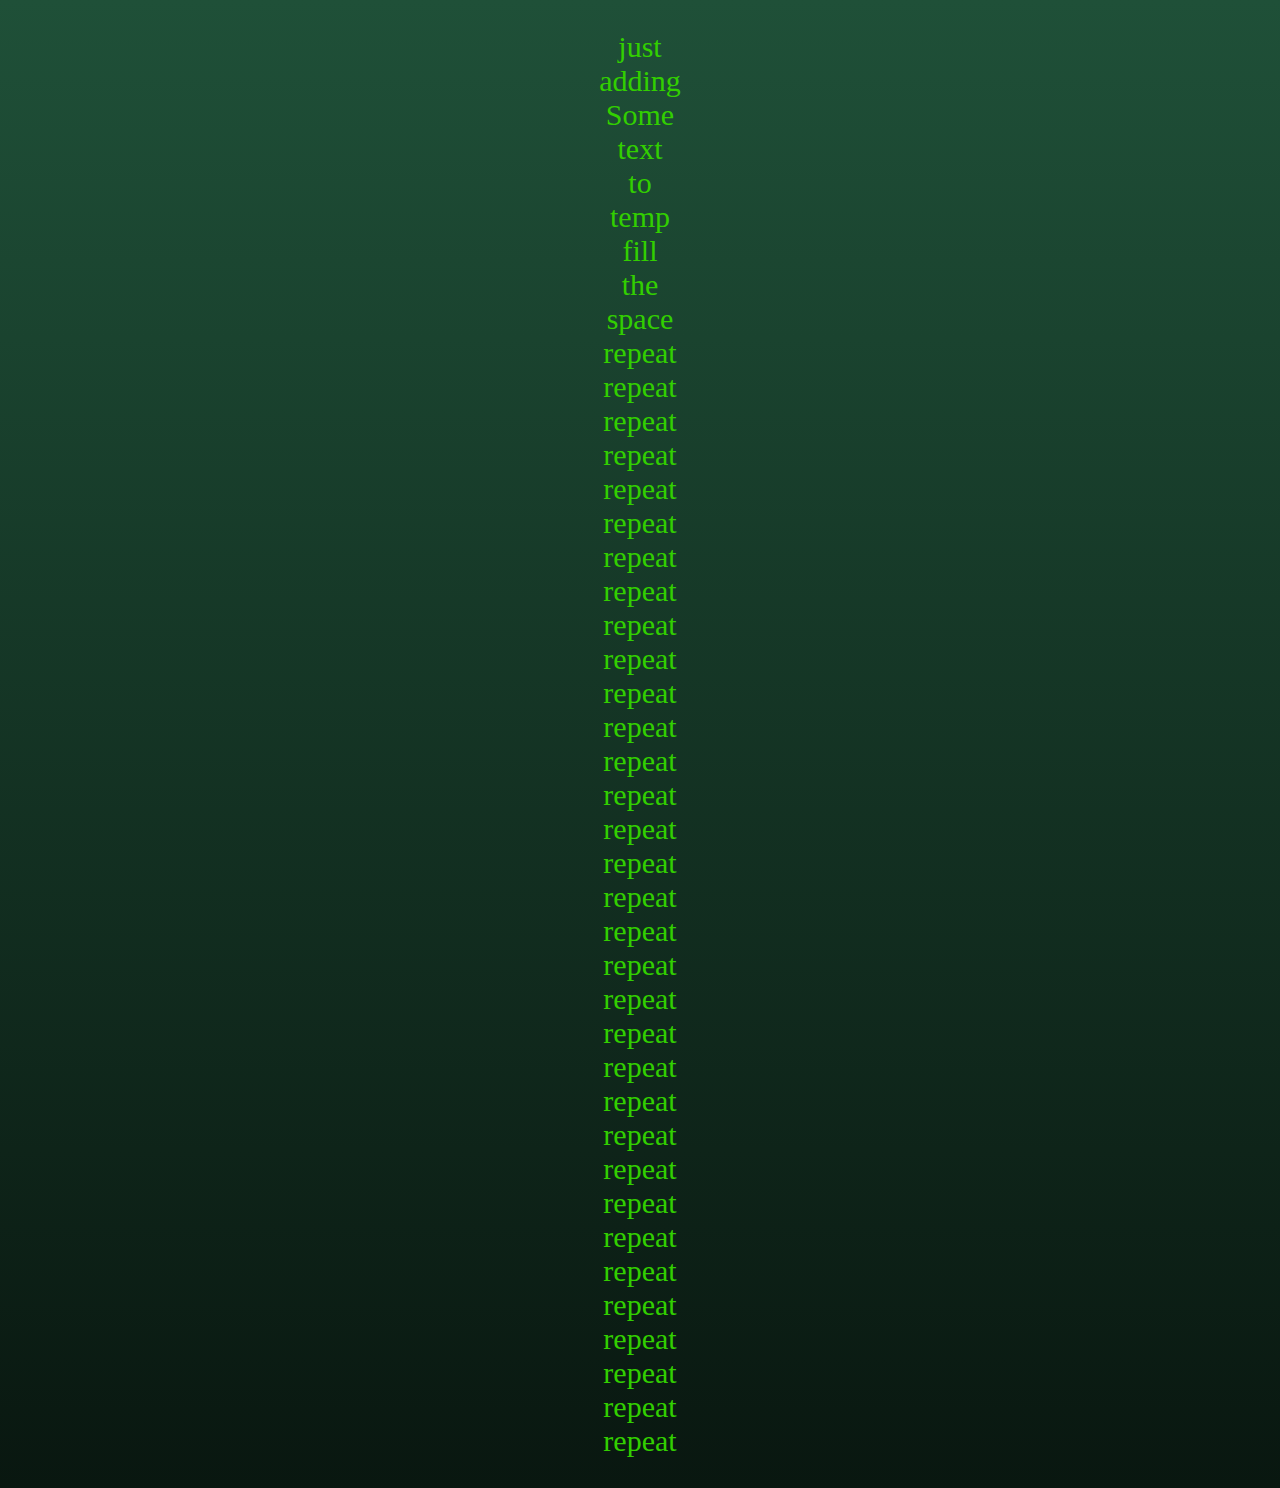
<file: start.html>
<!doctype html>
<html>
<head>
	<title>Zombie Game</title>
	<link rel="stylesheet" href="style/style.css">
</head>
<body>
<p> just<br>
 adding<br>
Some<br>
text<br>
to<br>
temp<br>
fill<br>
the<br>
space<br>
repeat<br>
repeat<br>
repeat<br>
repeat<br>
repeat<br>
repeat<br>
repeat<br>
repeat<br>
repeat<br>
repeat<br>
repeat<br>
repeat<br>
repeat<br>
repeat<br>
repeat<br>
repeat<br>
repeat<br>
repeat<br>

repeat<br>
repeat<br>

repeat<br>
repeat<br>
repeat<br>
repeat<br>
repeat<br>
repeat<br>repeat<br>
repeat<br>

repeat<br>
repeat<br>
repeat<br>
repeat<br>

repeat<br>
</body>
</html>
</file>
<file: style/style.css>
body {
	background: linear-gradient(#1F5038,#091710);
	color: white;
	text-align: center;
}
h1 {
	text-decoration: underline;
	font-size: 100px;
	font-family: MV Boli;
	font-weight: bold;
	color: #9E0000;
}
p {
	font-size: 30px; 
	font-family: impact;
	color: #32CF00;
}
img {
	border: groove 20px; 
	border-color: #742323;
	border-radius: 30px	
}
#pic {
	
}
</file>
